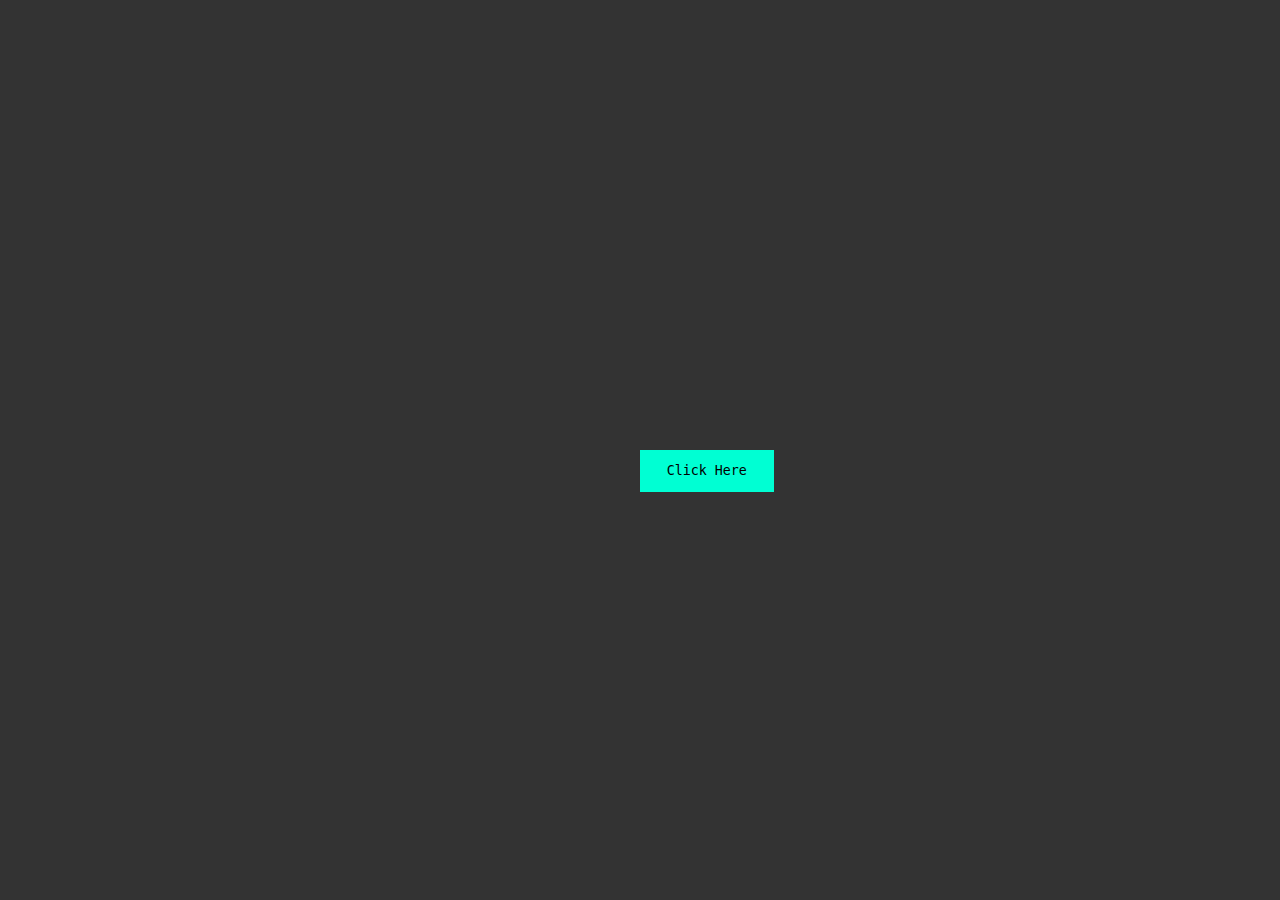
<file: index.html>
<!DOCTYPE html>
<html lang="en">
<head>
    <meta charset="UTF-8">
    <meta name="viewport" content="width=device-width, initial-scale=1.0">
    <link rel="stylesheet" href="style.css">
    <title>Simple Modal</title>
</head>
<body>
    <button id="modalBtn" class="button">Click Here</button>

    <div id="simpleModal" class="modal">
        <div class="modal-content">
            <span class="closeBtn">&times;</span>
            <p>Follow @electrifying_codes</p>
        </div>
    </div>
</body>
<script src="main.js"></script>
</html>
</file>
<file: style.css>
body {
    font-family: Arial, Helvetica, sans-serif;
    font-size: 17px;
    line-height: 1.6;
    background-color: #333;
}

.button {
    position: absolute;
    top: 50%;
    left: 50%;
    background: #00ffd3;
    padding: 1em 2em;
    font-family: monospace;
    color: #000;
    border: 0;
}

.button:hover {
    background: rgb(255, 255, 255);
}

.modal {
    display: none;
    position: fixed;
    z-index: 1;
    left: 0;
    top:0;
    height: 100%;
    width: 100%;
    overflow: auto;
    background-color: rgba(0, 0, 0, 0.4);
}

.modal-content {
    background-color: #1ac8aa;
    font-family: monospace;
    margin: 20% auto;
    padding: 20px;
    width: 30%;
    box-shadow: 0 5px 8px 0 rgba(0,0,0,0.17) 0, 7px, 20px, 0  rgba(0,0,0,0.17);
    animation-name: modalopen;
    animation-duration: 2s;
}

.closeBtn {
    color: #ccc;
    float: right;
    font-size: 30px;
}

.closeBtn:hover,.closeBtn:focus {
    color: #000;
    text-decoration: none;
    cursor: pointer;
}

@keyframes modalopen {
    from{
        opacity: 0;
    }
    to {
        opacity: 5;
    }
}
</file>
